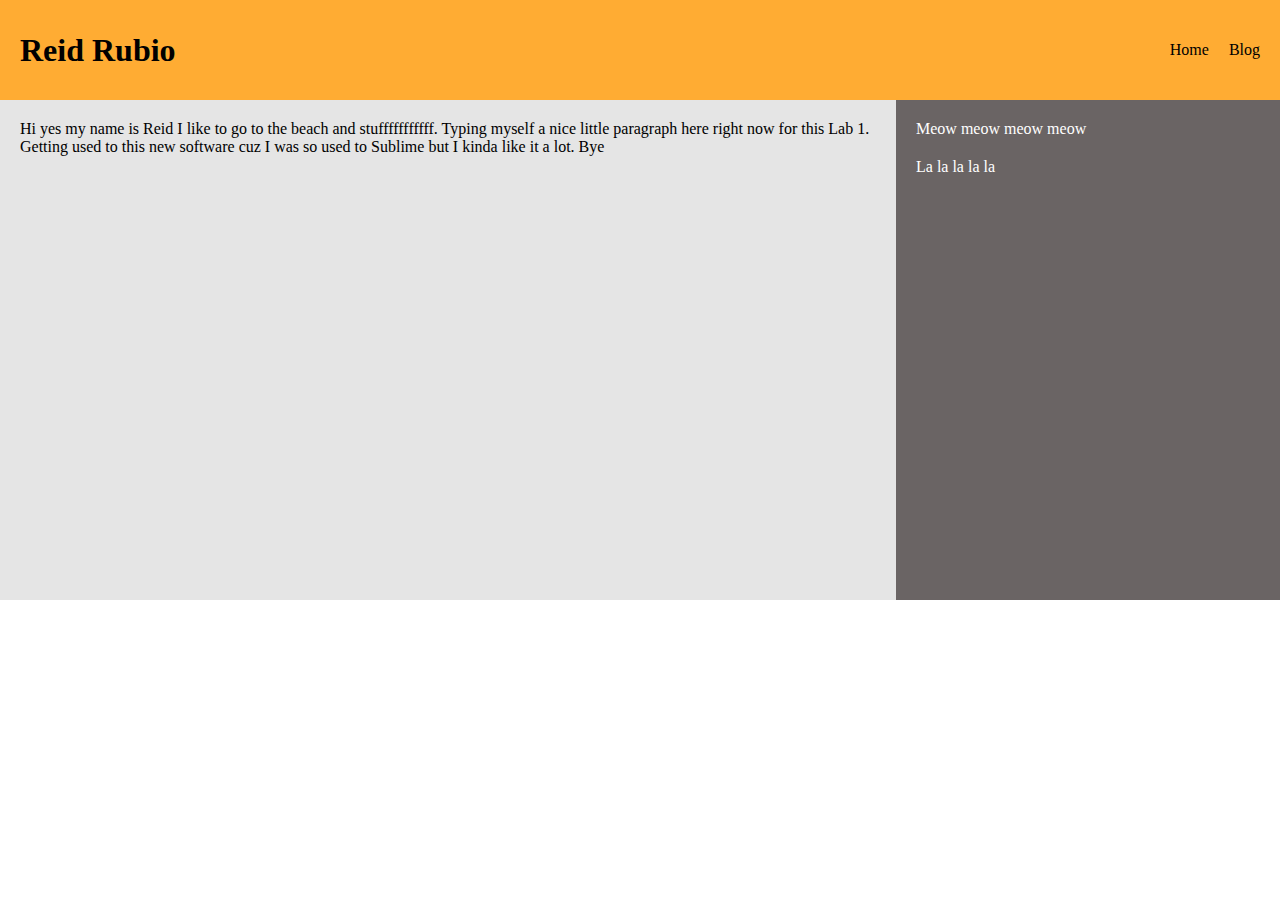
<file: index.html>
<!DOCTYPE html>
<html lang="en">
<head>
    <meta charset="UTF-8">
    <meta name="viewport" content="width=device-width, initial-scale=1.0">
    <meta http-equiv="X-UA-Compatible" content="ie=edge">
    <title>IST 363 Lab 1</title>
    <link rel="stylesheet" href="styles.css"/>
</head>
<body>
    <div class="header">
        <h1> Reid Rubio</h1>

        <ul class="navigation">
            <li>
                <a href="index.html">Home</a>
            </li>
            <li>
                <a href="blog.html">Blog</a>
            </li>
        </ul>
    </div>
    <div class="main">
        <div class="content">
            <p>
                Hi yes my name is Reid I like to go to the beach and stufffffffffff. Typing myself a nice little paragraph here right now for this Lab 1. Getting used to this new software cuz I was so used to Sublime but I kinda like it a lot. Bye
            </p>
        </div>
        <div class="sidebar">
            <p>
                Meow meow meow meow
            </p>
            <p>
                La la la la la
            </p>
        </div>
    </div>
</body>
</html>
</file>
<file: styles.css>
html{
    margin: 0px;
    padding: 0px;
}

body{
    padding: 0px;
    margin: 0px;
}

.header{
    height: 60px;
    line-height: 60px;
    padding: 20px;
    background-color:#FFAC33;
}

h1{
    float: left;
    margin: 0px;
}

ul{
    float: right;
    list-style-type: none;
    margin: 0px;
    padding: 0px;
}

li{
    float: left;
    margin-left: 20px;
}

a{
    text-decoration: none;
    color: black;
}

.content{
    width: 70%;
    float: left;
    background-color: #E5E5E5;
    min-height: 500px;
}

.sidebar{
    width: 30%;
    float: right;
    background-color: #6A6464;
    color: white;
    min-height: 500px;
}

p{
    margin: 20px;
}

.blog-post{
    margin: 10px;
    background-color: #FFFFFF;
    border-color: #E5E5E5;
    border-radius: 10px;
    padding: 10px;
}

.one{
    margin-bottom: 30px;
}

.two{
    float: left;
    margin-right: 15px;
    margin-bottom: 15px;
}
</file>
